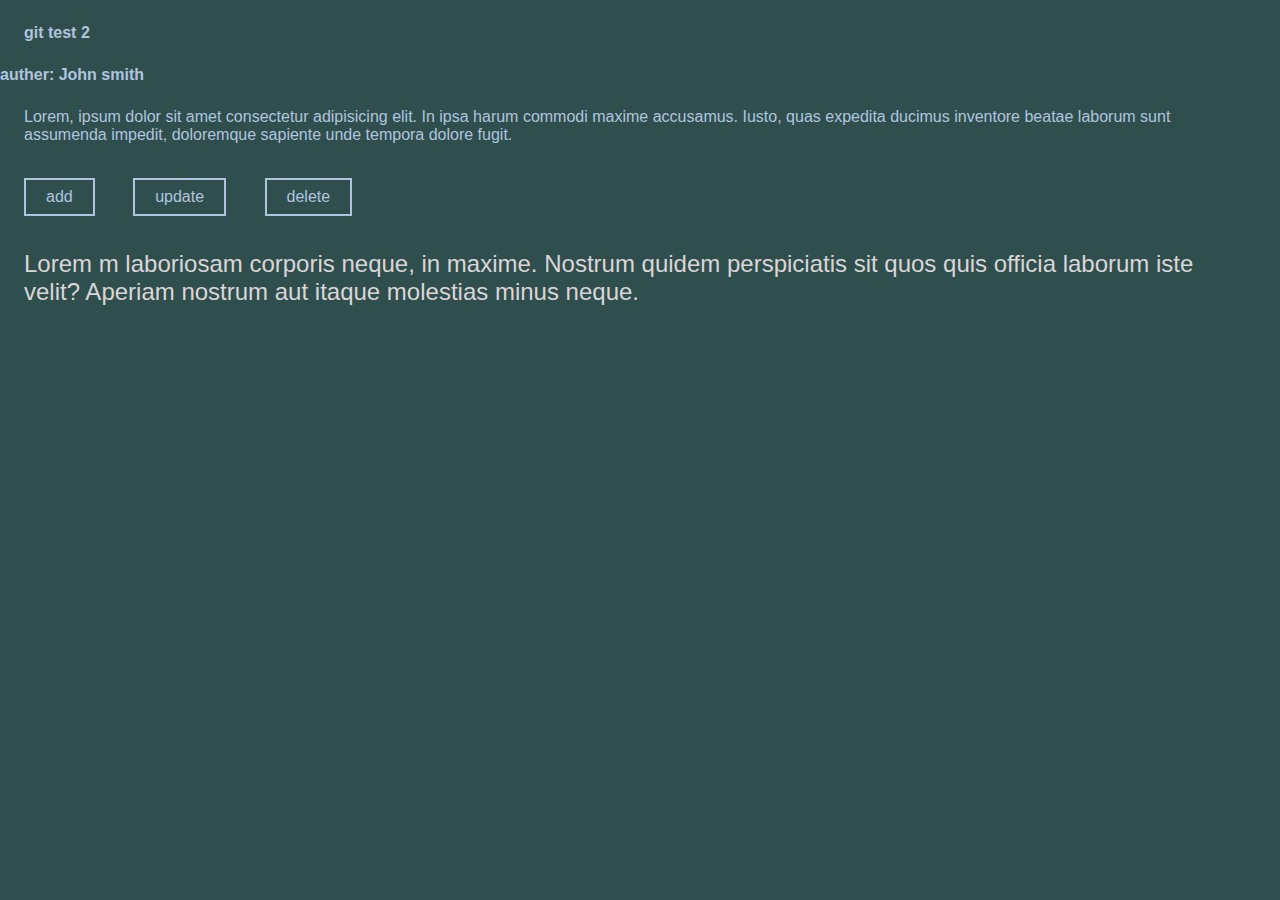
<file: index.html>
<!DOCTYPE html>
<html lang="en">
<head>
    <meta charset="UTF-8">
    <meta name="viewport" content="width=device-width, initial-scale=1.0">
    <meta http-equiv="X-UA-Compatible" content="ie=edge">
    <link rel="stylesheet" href="style.css">
    <title>Git test</title>
</head>
<body>
    <h1>git test 2</h1>
    <b>auther: John smith</b>
    <p>Lorem, ipsum dolor sit amet consectetur adipisicing elit. In ipsa harum commodi maxime accusamus. Iusto, quas expedita ducimus inventore beatae laborum sunt assumenda impedit, doloremque sapiente unde tempora dolore fugit.</p>
    <button>add</button>
    <button>update</button>
    <button>delete</button>
    <p style="color: rgb(219, 213, 213); font-size: 24px;"> Lorem m laboriosam corporis neque, in maxime. Nostrum quidem perspiciatis sit quos quis officia laborum iste velit? Aperiam nostrum aut itaque molestias minus neque.</p>
</body>
</html>
</file>
<file: style.css>
* {
    margin: 0; padding: 0;
    background-color: darkslategray;
    color: lightsteelblue;
    font-size: 16px;
    font-family: Arial, Helvetica, sans-serif;
}
body {
    background-color: darkslategray;
}
button { 
    border: 2px solid lightsteelblue;
    padding: 8px 20px;
    margin: 10px;
    margin-left: 24px;
}
h1, p {
    margin: 24px;
}
</file>
